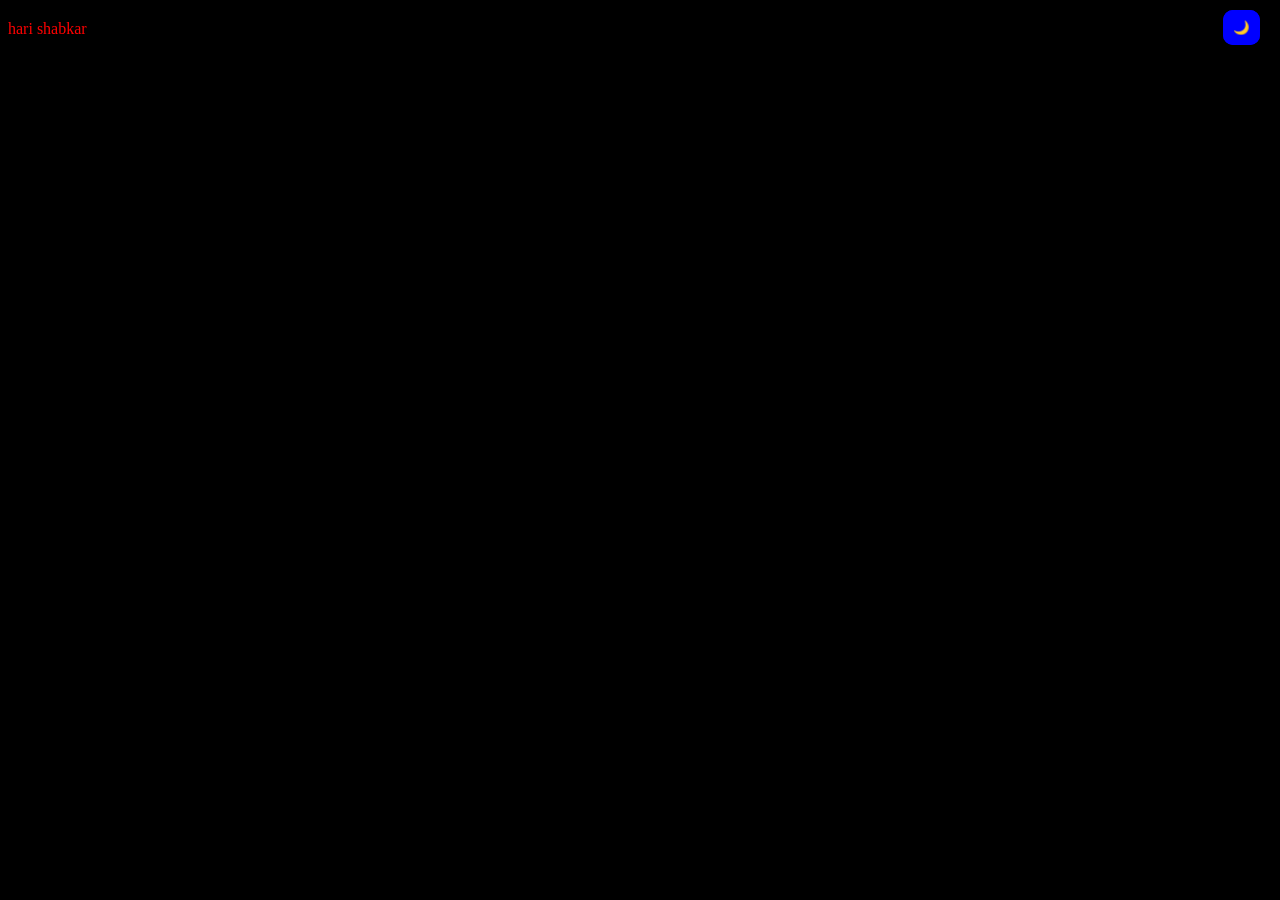
<file: dar.html>
<!DOCTYPE html>
<html lang="en">
<head>
    <meta charset="UTF-8">
    <meta name="viewport" content="width=device-width, initial-scale=1.0">
    <title>Document</title>
    <link rel="stylesheet" href="sty.css">
</head>
<body>
    <button id="themeToogle">🌙</button>
    <p>hari shabkar</p>
    <script src="dark.js"></script>
</body>
</html>
</file>
<file: sty.css>
:root{
    --bg: black;
    --text: red;
    --card: blue;
}

body.light{
    --bg: grey;
    --text: blue;
    --card: black;
}
body{
    background:var(--bg);
    color:var(--text);
    line-height:1.6;
    transition:0.3s ease;
}

#themeToogle{
    position: fixed;
    top: 10px;
    right: 20px;
    background-color: blue;
    border: none;
    border-radius: 10px;
    padding: 10px;
}
p{
    color: var(--text);
}
</file>
